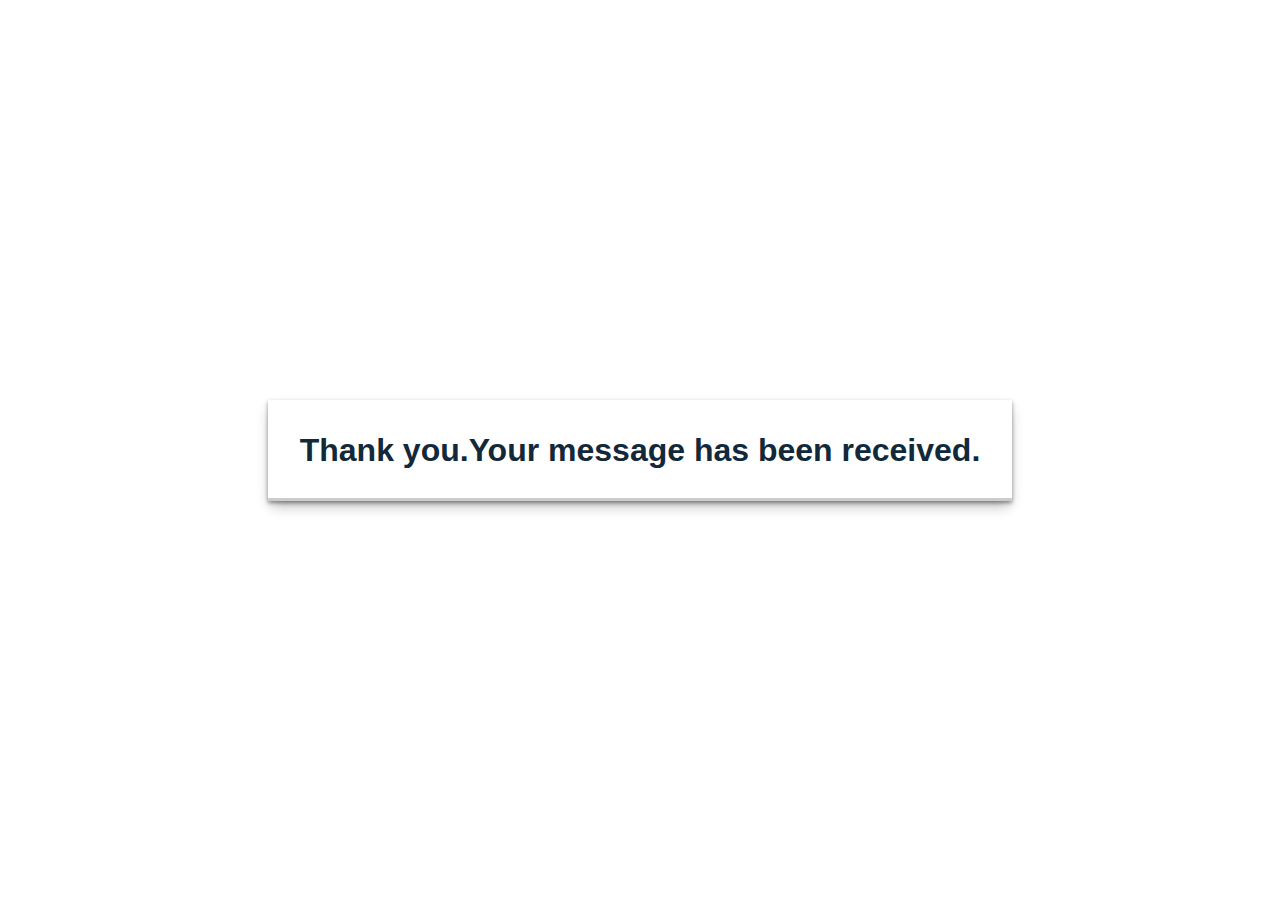
<file: thanks.html>
<!DOCTYPE html>
<html lang="en">
  <head>
    <meta charset="UTF-8" />
    <meta http-equiv="X-UA-Compatible" content="IE=edge" />
    <meta name="viewport" content="width=device-width, initial-scale=1.0" />
    <title>thank you</title>
  </head>
  <body>
    <div class="container">
      <h1>Thank you.Your message has been received.</h1>
    </div>

    <style>
      * {
        padding: 0;
        margin: 0;
        box-sizing: border-box;
      }

      .container {
        height: 100vh;
        width: 100%;
        display: grid;
        place-items: center;
      }

      h1 {
        margin: 1rem;
        text-align: center;
        padding: 2rem;
        /* color: #ffffff; */
        color: #13293a;
        font-family: "Poppins", sans-serif;
        box-shadow: rgba(0, 0, 0, 0.4) 0px 2px 4px,
          rgba(0, 0, 0, 0.3) 0px 7px 13px -3px,
          rgba(0, 0, 0, 0.2) 0px -3px 0px inset;
      }
    </style>
  </body>
</html>
</file>
